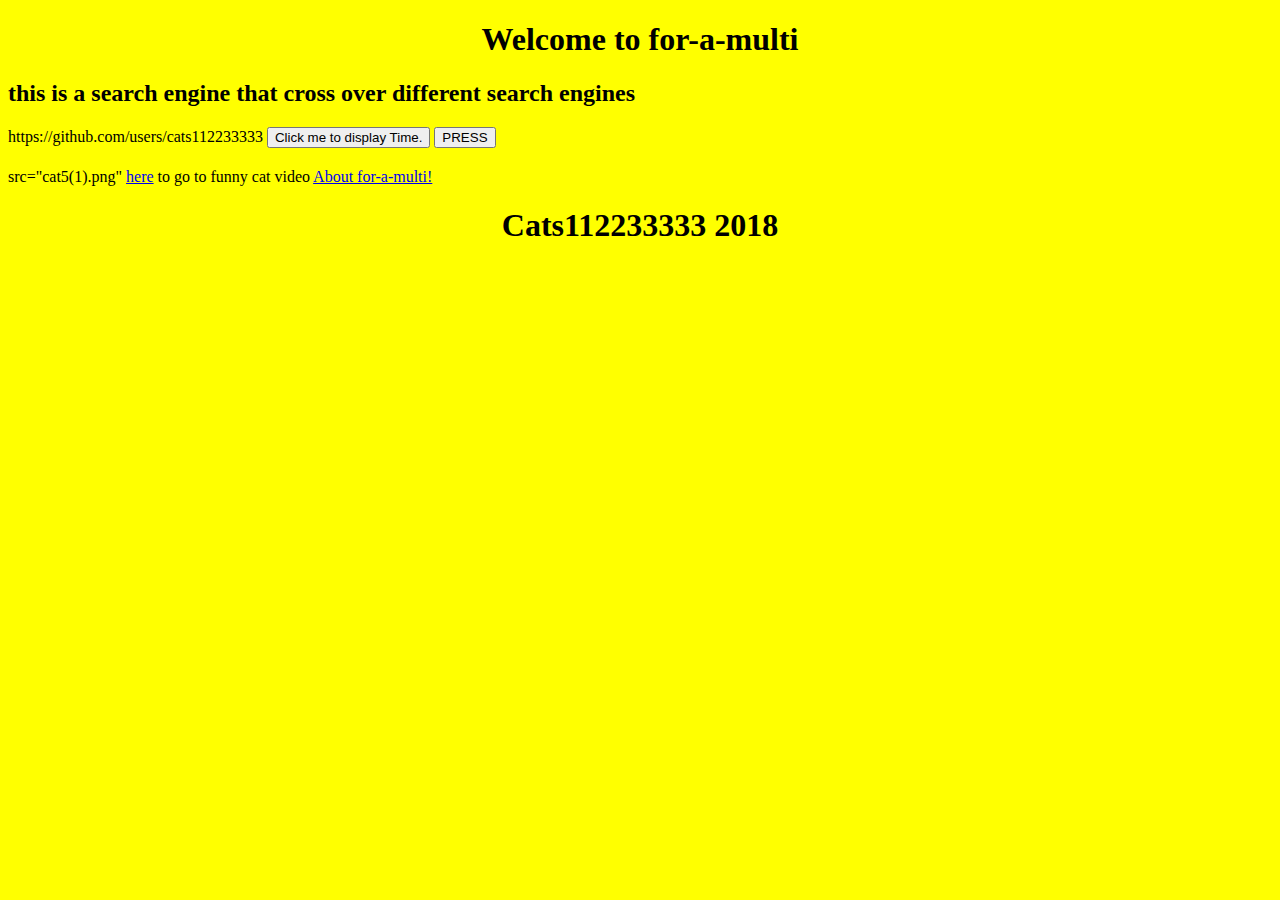
<file: index.html>
<!DOCTYPE html>
<html>
  <head>
    <meta charset="UTF-8"> 
    <script>document.createElement("myHero")</script>
<style>
myHero {
    display: block;
    background-color: #dddddd;
    padding: 50px;
    font-size: 30px;
} 
</style> 
<link rel="stylesheet" type="text/css" href="css.css">
</head>
<body>
<h1>Welcome to for-a-multi</h1>
  <h2>this is a search engine that cross over different search engines</h2>
  <a>https://github.com/users/cats112233333</a>
<script>
  (function() {
    var cx = '006917713557054448387:v8w9ugps_fm';
    var gcse = document.createElement('script');
    gcse.type = 'text/javascript';
    gcse.async = true;
    gcse.src = 'https://cse.google.com/cse.js?cx=' + cx;
    var s = document.getElementsByTagName('script')[0];
    s.parentNode.insertBefore(gcse, s);
  })();
</script>
<script>
  (function() {
    var cx = '006917713557054448387:v8w9ugps_fm';
    var gcse = document.createElement('script');
    gcse.type = 'text/javascript';
    gcse.async = true;
    gcse.src = 'https://cse.google.com/cse.js?cx=' + cx;
    var s = document.getElementsByTagName('script')[0];
    s.parentNode.insertBefore(gcse, s);
  })();
</script>
<gcse:search></gcse:search>
  <button type="button"
onclick="document.getElementById('demo').innerHTML = Date()">
Click me to display Time.</button>
  <button onclick="myFunction()">PRESS</button>

<script>
function myFunction() {
    alert("cats!!!!!!!!!!!!!!!!!!!!!!!!!!!!!!!!!!!!!!!!!!!!!!!!!!!");
}
</script>

<p id="demo"></p>
 <img>src="cat5(1).png"</img>
  <a href="https://codeprojects.org/Efn5FJQus93PUnue-erC4sBuan7TFL74_XZ5RfH21QQ">here</a> to go to funny cat video
  <a href="https://www.cats112233333.github.io/for-a-multi/About">About for-a-multi!</a> 
  <h1>Cats112233333 2018</h1>
</body>
</html>
</file>
<file: css.css>
body {
    background-color: yellow;
}

h1 {
    color: black;
    text-align: center;
}

p {
    font-family: calibri;
    font-size: 20px;
}
header, section, footer, aside, nav, main, article, figure {
    display: block; 
}
</file>
